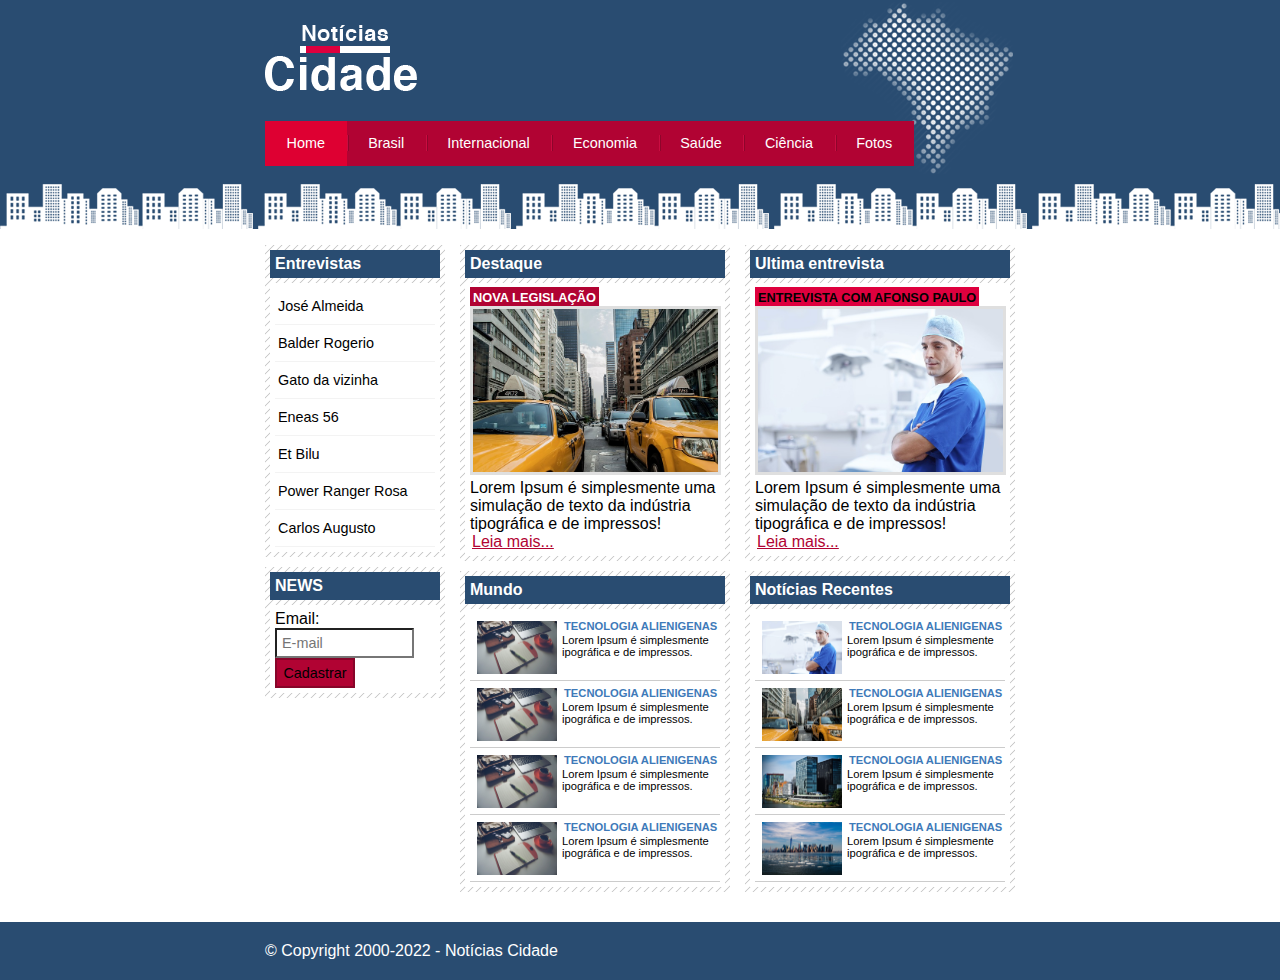
<file: index.html>
<!DOCTYPE html>
<html lang="pt-br">
	<head>
		<meta charset="utf-8">
		<meta name="viewport" content="width=device-width, initial-scale=1">
		<title>Notícias Cidade - Seu site de notícias</title>
		<link rel="stylesheet" type="text/css" href="css/estilo.css">
	</head>
	<body class="home">
		<!--inicio container -->
		<div id="container">
			
			<!--inicio topo -->
			<div id="topo">
				<h1 class="logo">Notícias Cidade</h1>
				<ul id="navegacao">
					<li class="primeiro"><a id="home" href="index.html">Home</a>
					<li><a id="brasil" href="brasil.html">Brasil</a>
					<li><a id="internacional" href="internacional.html">Internacional</a>
					<li><a id="economis" href="economia.html">Economia</a>
					<li><a id="saude" href="saude.html">Saúde</a>
					<li><a id="ciencia" href="ciencia.html">Ciência</a>
					<li><a id="fotos" href="fotos.html">Fotos</a>
				</ul>
			</div><!--fim topo-->

			<!--inicio conteudo -->
			<div id="conteudo"> 

				<div id="primario">
					<div class="caixa destaque">
						<h2>Destaque</h2>
						<div class="caixa_conteudo">
							 <h3>Nova legislação</h3>
							 <img class="imagem_principal" src="imagens/taxi.jpg" width=100%>
							 <p>
							 	Lorem Ipsum é simplesmente uma simulação de texto da indústria tipográfica e de impressos!
							 </p>
							 <a href="nova_legis.html">Leia mais...</a>
						</div>
					</div>
						<div class="caixa">

							<h2>Mundo</h2>
							<div class="caixa_conteudo">

								<ul id="lista_noticias">
									<li>
										<a href="index.html">
											<img src="imagens/tecnologia.jpg" width="80">
												<h3>Tecnologia alienigenas</h3>
												<p>Lorem Ipsum é simplesmente ipográfica e de impressos.</p>
										</a>
									</li>
									<li>
										<a href="">
											<img src="imagens/tecnologia.jpg" width="80">
											<h3>Tecnologia alienigenas</h3>
											<p>Lorem Ipsum é simplesmente ipográfica e de impressos.</p>
										</a>
									</li>
									<li>
										<a href="">
											<img src="imagens/tecnologia.jpg" width="80">
											<h3>Tecnologia alienigenas</h3>
											<p>Lorem Ipsum é simplesmente ipográfica e de impressos.</p>
										</a>
									</li>
									<li>
										<a href="">
											<img src="imagens/tecnologia.jpg" width="80">
											<h3>Tecnologia alienigenas</h3>
											<p>Lorem Ipsum é simplesmente ipográfica e de impressos.</p>
										</a>
									</li>
								</ul>
							</div>
						</div>

					
	
				</div>
				</div>
				<div id="secundario">
					<div class="caixa entrevista">
						<h2>Ultima entrevista</h2>
						<div class="caixa_conteudo">
							<h3>Entrevista com Afonso Paulo</h3>
							<img class="imagem_principal" src="imagens/doutor.jpg" width=100%>
							<p>
							 	Lorem Ipsum é simplesmente uma simulação de texto da indústria tipográfica e de impressos!
							</p>
							<a href="">Leia mais...</a>
						</div>
					</div>
						<div class="caixa">
							<h2>Notícias Recentes</h2>
							<div class="caixa_conteudo">
								<ul id="lista_noticias">
									<li>
										<a href="">
											<img src="imagens/doutor.jpg" width="80">
												<h3>Tecnologia alienigenas</h3>
												<p>Lorem Ipsum é simplesmente ipográfica e de impressos.</p>
										</a>
									</li>
									<li>
										<a href="">
											<img src="imagens/taxi.jpg" width="80">
											<h3>Tecnologia alienigenas</h3>
											<p>Lorem Ipsum é simplesmente ipográfica e de impressos.</p>
										</a>
									</li>
									<li>
										<a href="">
											<img src="imagens/mundo.jpg" width="80">
											<h3>Tecnologia alienigenas</h3>
											<p>Lorem Ipsum é simplesmente ipográfica e de impressos.</p>
										</a>
									</li>
									<li>
										<a href="">
											<img src="imagens/cidade.jpg" width="80">
											<h3>Tecnologia alienigenas</h3>
											<p>Lorem Ipsum é simplesmente ipográfica e de impressos.</p>
										</a>
									</li>
								</ul>
							</div>
						</div>
				</div>
				
				<!-- inicia lateral-->
				<div id="lateral">
					<div class="caixa">
						<h2>Entrevistas</h2>
						<div class="caixa_conteudo">
							<ul>
								<li><a href="">José Almeida</a></li>
								<li><a href="">Balder Rogerio</a></li>
								<li><a href="">Gato da vizinha</a></li>
								<li><a href="">Eneas 56</a></li>
								<li><a href="">Et Bilu</a></li>
								<li><a href="">Power Ranger Rosa</a></li>
								<li><a href="">Carlos Augusto</a></li>

							</ul>
						</div>
					</div>
					<div class="caixa">
						<h2>NEWS</h2>
						<div class="caixa_conteudo">
							<form>
								<div>
									<label for="email">Email:</label>
									<input type="text" name="email" id="email" placeholder="E-mail">
								</div>
								<div>
									<input class="submit" type="submit" value="Cadastrar">
								</div>
							</form>
							
						</div>

					</div>
	
				</div><!-- fim lateral-->
				
			</div> <!--fim conteudo -->
			
		</div><!--fim container -->
		<div id="container_rodape" style="clear: both">
			<div id="rodape" >
				&copy; Copyright 2000-2022 - Notícias Cidade
			</div>
		</div>

	</body>
</html>
</file>
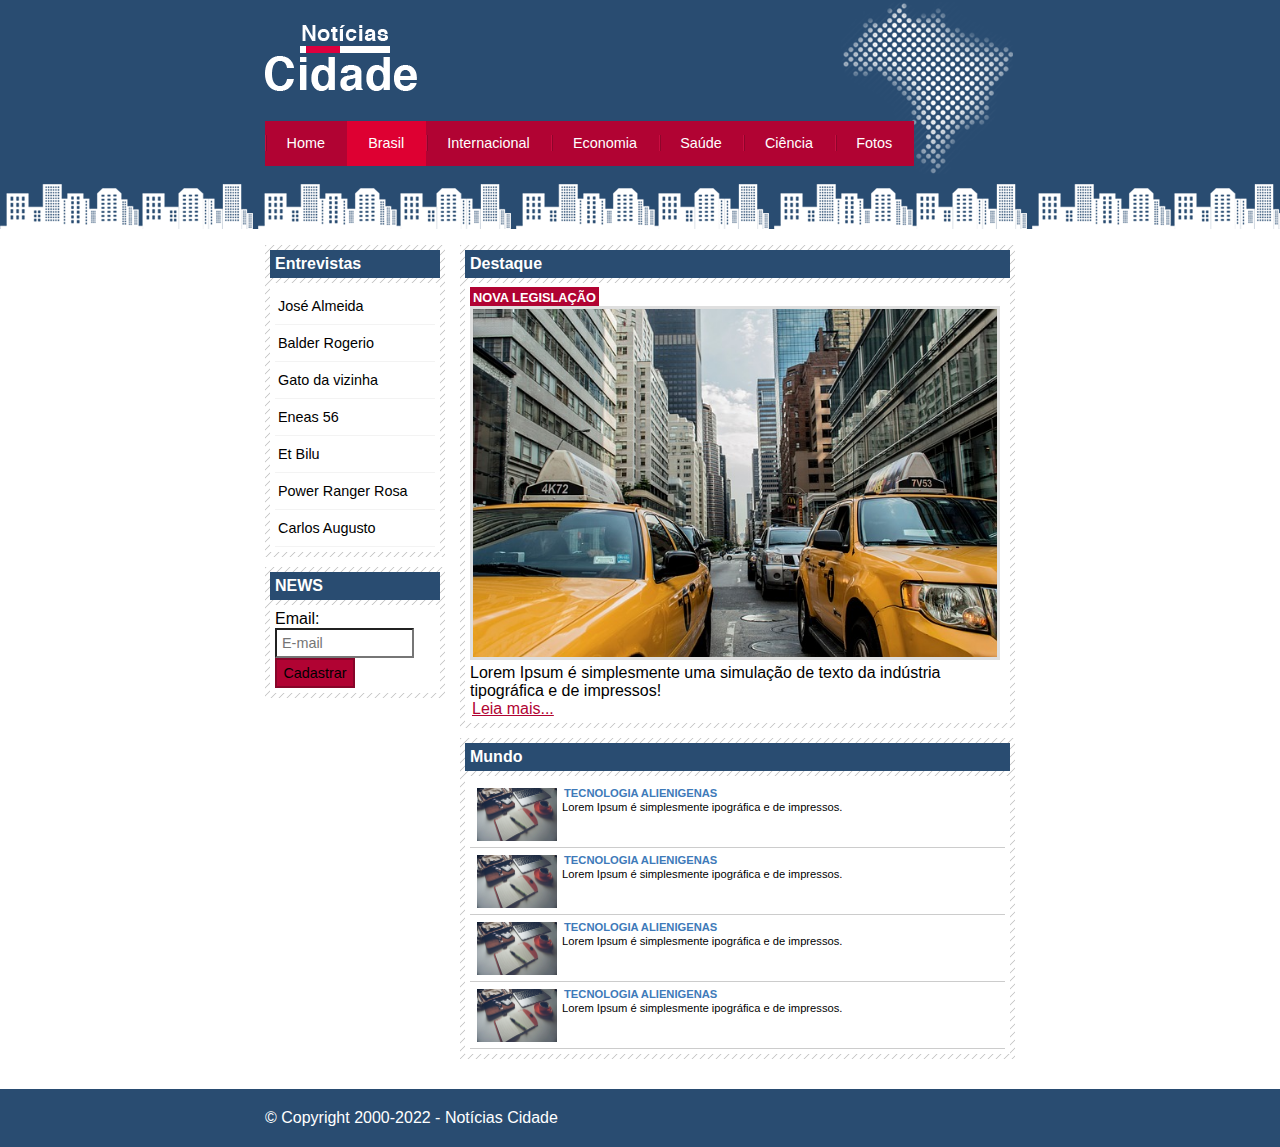
<file: brasil.html>
<!DOCTYPE html>
<html lang="pt-br">
	<head>
		<meta charset="utf-8">
		<meta name="viewport" content="width=device-width, initial-scale=1">
		<title>Notícias Cidade - Seu site de notícias</title>
		<link rel="stylesheet" type="text/css" href="css/estilo.css">
	</head>
	<body id="duas_colunas" class="brasil">
		<!--inicio container -->
		<div id="container">
			
			<!--inicio topo -->
			<div id="topo">
				<h1 class="logo">Notícias Cidade</h1>
				<ul id="navegacao">
					<li class="primeiro"><a id="home" href="index.html">Home</a>
					<li><a id="brasil" href="brasil.html">Brasil</a>
					<li><a id="internacional" href="internacional.html">Internacional</a>
					<li><a id="economis" href="economia.html">Economia</a>
					<li><a id="saude" href="saude.html">Saúde</a>
					<li><a id="ciencia" href="ciencia.html">Ciência</a>
					<li><a id="fotos" href="fotos.html">Fotos</a>
				</ul>
			</div><!--fim topo-->

			<!--inicio conteudo -->
			<div id="conteudo"> 

				<div id="primario">
					<div class="caixa destaque">
						<h2>Destaque</h2>
						<div class="caixa_conteudo">
							 <h3>Nova legislação</h3>
							 <img class="imagem_principal" src="imagens/taxi.jpg" width=100%>
							 <p>
							 	Lorem Ipsum é simplesmente uma simulação de texto da indústria tipográfica e de impressos!
							 </p>
							 <a href="">Leia mais...</a>
						</div>
					</div>
						<div class="caixa">

							<h2>Mundo</h2>
							<div class="caixa_conteudo">

								<ul id="lista_noticias">
									<li>
										<a href="">
											<img src="imagens/tecnologia.jpg" width="80">
												<h3>Tecnologia alienigenas</h3>
												<p>Lorem Ipsum é simplesmente ipográfica e de impressos.</p>
										</a>
									</li>
									<li>
										<a href="">
											<img src="imagens/tecnologia.jpg" width="80">
											<h3>Tecnologia alienigenas</h3>
											<p>Lorem Ipsum é simplesmente ipográfica e de impressos.</p>
										</a>
									</li>
									<li>
										<a href="">
											<img src="imagens/tecnologia.jpg" width="80">
											<h3>Tecnologia alienigenas</h3>
											<p>Lorem Ipsum é simplesmente ipográfica e de impressos.</p>
										</a>
									</li>
									<li>
										<a href="">
											<img src="imagens/tecnologia.jpg" width="80">
											<h3>Tecnologia alienigenas</h3>
											<p>Lorem Ipsum é simplesmente ipográfica e de impressos.</p>
										</a>
									</li>
								</ul>
							</div>
						</div>

					
	
				</div>
				</div>
				
				
				<!-- inicia lateral-->
				<div id="lateral">
					<div class="caixa">
						<h2>Entrevistas</h2>
						<div class="caixa_conteudo">
							<ul>
								<li><a href="">José Almeida</a></li>
								<li><a href="">Balder Rogerio</a></li>
								<li><a href="">Gato da vizinha</a></li>
								<li><a href="">Eneas 56</a></li>
								<li><a href="">Et Bilu</a></li>
								<li><a href="">Power Ranger Rosa</a></li>
								<li><a href="">Carlos Augusto</a></li>

							</ul>
						</div>
					</div>
					<div class="caixa">
						<h2>NEWS</h2>
						<div class="caixa_conteudo">
							<form>
								<div>
									<label for="email">Email:</label>
									<input type="text" name="email" id="email" placeholder="E-mail">
								</div>
								<div>
									<input class="submit" type="submit" value="Cadastrar">
								</div>
							</form>
							
						</div>

					</div>
	
				</div><!-- fim lateral-->
				
			</div> <!--fim conteudo -->
			
		</div><!--fim container -->
		<div id="container_rodape" style="clear: both">
			<div id="rodape" >
				&copy; Copyright 2000-2022 - Notícias Cidade
			</div>
		</div>

	</body>
</html>
</file>
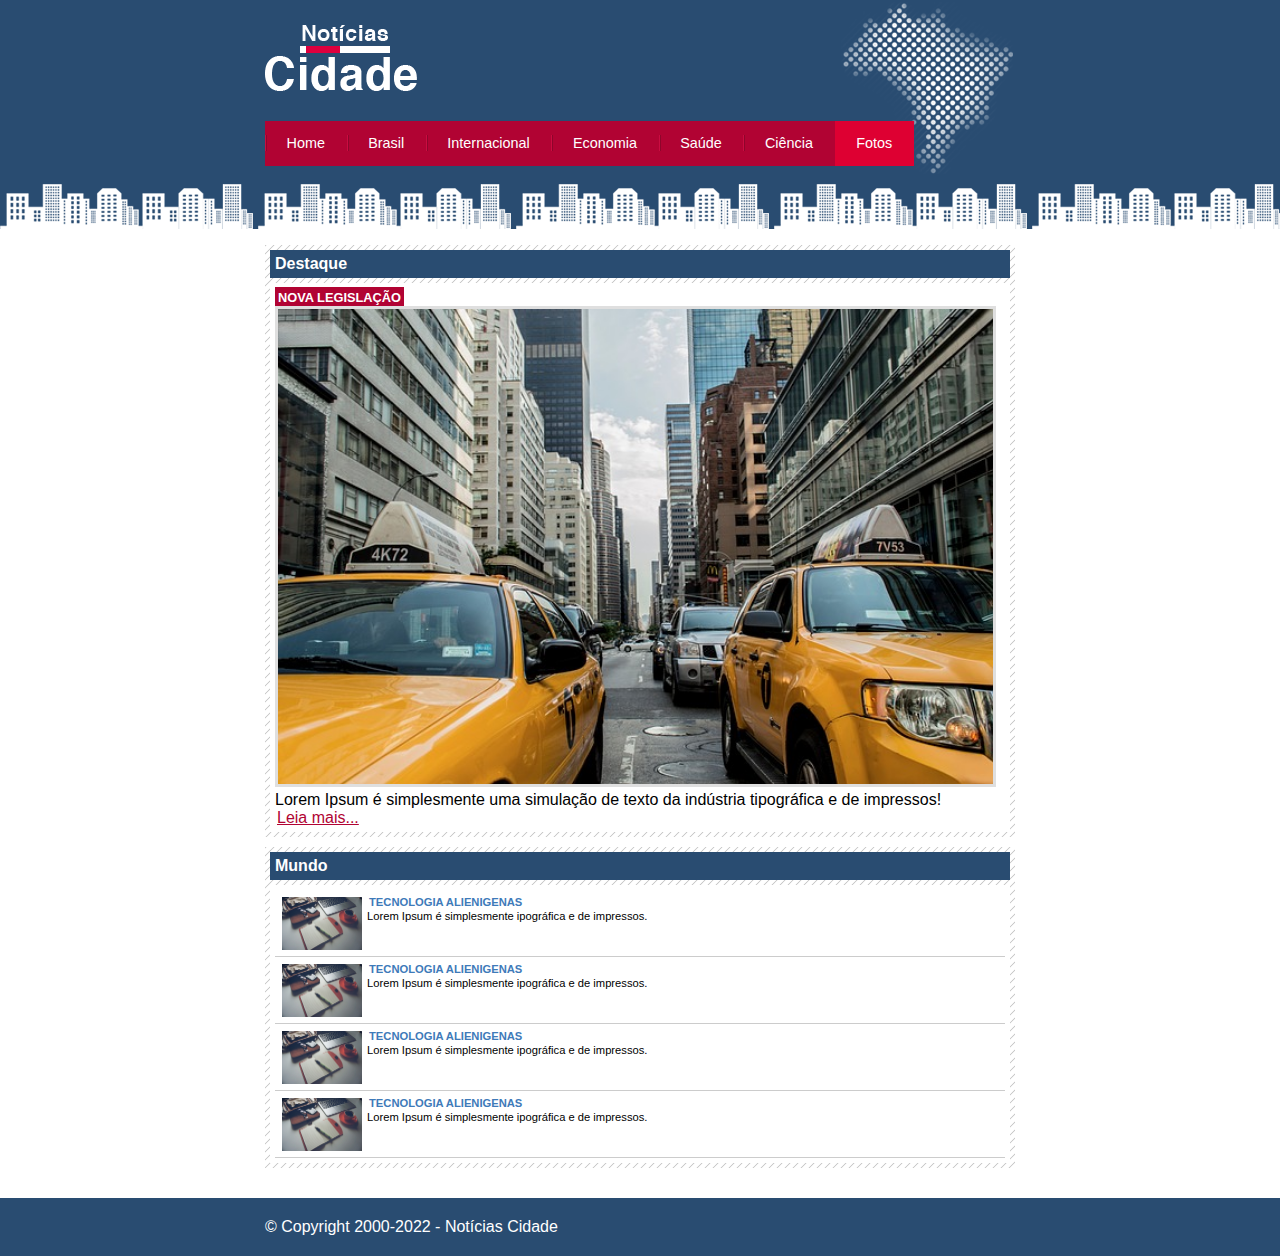
<file: fotos.html>
<!DOCTYPE html>
<html lang="pt-br">
	<head>
		<meta charset="utf-8">
		<meta name="viewport" content="width=device-width, initial-scale=1">
		<title>Notícias Cidade - Seu site de notícias</title>
		<link rel="stylesheet" type="text/css" href="css/estilo.css">
	</head>
	<body id="uma_colunas" class="fotos">
		<!--inicio container -->
		<div id="container">
			
			<!--inicio topo -->
			<div id="topo">
				<h1 class="logo">Notícias Cidade</h1>
				<ul id="navegacao">
					<li class="primeiro"><a id="home" href="index.html">Home</a>
					<li><a id="brasil" href="brasil.html">Brasil</a>
					<li><a id="internacional" href="internacional.html">Internacional</a>
					<li><a id="economis" href="economia.html">Economia</a>
					<li><a id="saude" href="saude.html">Saúde</a>
					<li><a id="ciencia" href="ciencia.html">Ciência</a>
					<li><a id="fotos" href="fotos.html">Fotos</a>
				</ul>
			</div><!--fim topo-->

			<!--inicio conteudo -->
			<div id="conteudo"> 

				<div id="primario">
					<div class="caixa destaque">
						<h2>Destaque</h2>
						<div class="caixa_conteudo">
							 <h3>Nova legislação</h3>
							 <img class="imagem_principal" src="imagens/taxi.jpg" width=100%>
							 <p>
							 	Lorem Ipsum é simplesmente uma simulação de texto da indústria tipográfica e de impressos!
							 </p>
							 <a href="">Leia mais...</a>
						</div>
					</div>
						<div class="caixa">

							<h2>Mundo</h2>
							<div class="caixa_conteudo">

								<ul id="lista_noticias">
									<li>
										<a href="">
											<img src="imagens/tecnologia.jpg" width="80">
												<h3>Tecnologia alienigenas</h3>
												<p>Lorem Ipsum é simplesmente ipográfica e de impressos.</p>
										</a>
									</li>
									<li>
										<a href="">
											<img src="imagens/tecnologia.jpg" width="80">
											<h3>Tecnologia alienigenas</h3>
											<p>Lorem Ipsum é simplesmente ipográfica e de impressos.</p>
										</a>
									</li>
									<li>
										<a href="">
											<img src="imagens/tecnologia.jpg" width="80">
											<h3>Tecnologia alienigenas</h3>
											<p>Lorem Ipsum é simplesmente ipográfica e de impressos.</p>
										</a>
									</li>
									<li>
										<a href="">
											<img src="imagens/tecnologia.jpg" width="80">
											<h3>Tecnologia alienigenas</h3>
											<p>Lorem Ipsum é simplesmente ipográfica e de impressos.</p>
										</a>
									</li>
								</ul>
							</div>
						</div>

					
	
				</div>
				</div>
				
				
				
			</div> <!--fim conteudo -->
			
		</div><!--fim container -->
		<div id="container_rodape" style="clear: both">
			<div id="rodape" >
				&copy; Copyright 2000-2022 - Notícias Cidade
			</div>
		</div>

	</body>
</html>
</file>
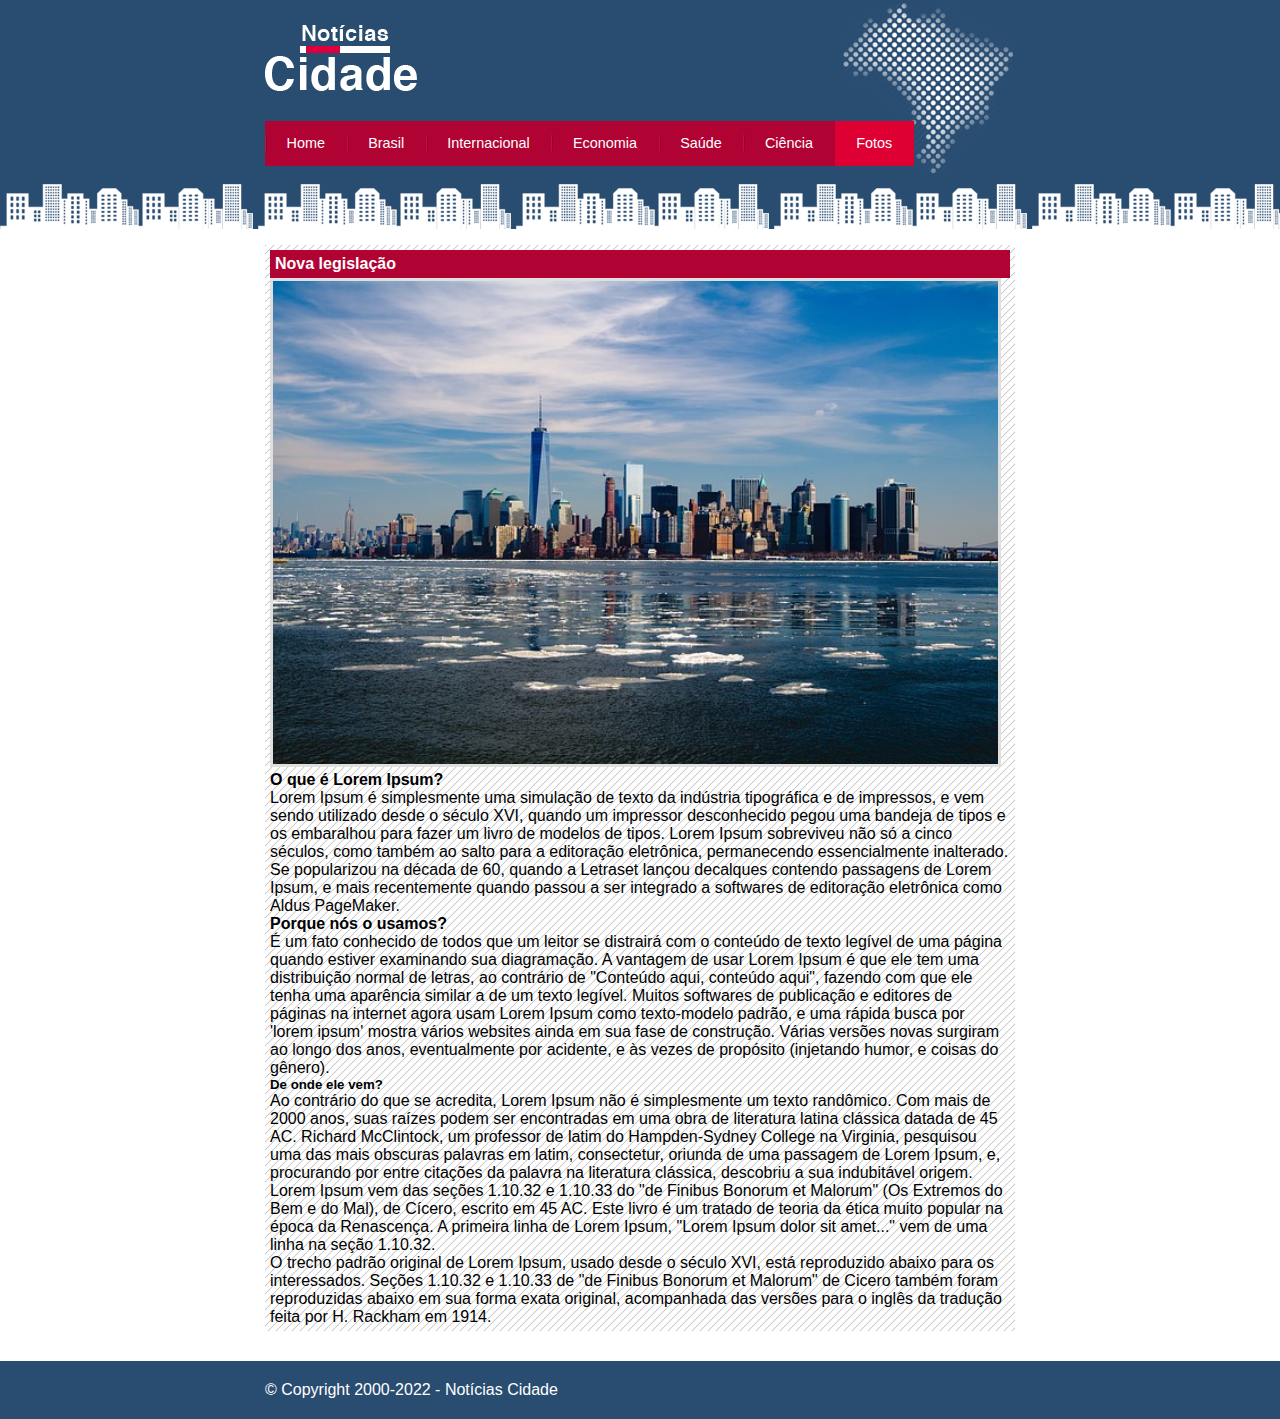
<file: nova_legis.html>
<!DOCTYPE html>
<html lang="pt-br">
	<head>
		<meta charset="utf-8">
		<meta name="viewport" content="width=device-width, initial-scale=1">
		<title>Notícias Cidade - Seu site de notícias</title>
		<link rel="stylesheet" type="text/css" href="css/estilo.css">
	</head>
	<body id="uma_colunas" class="fotos">
		<!--inicio container -->
		<div id="container">
			
			<!--inicio topo -->
			<div id="topo">
				<h1 class="logo">Notícias Cidade</h1>
				<ul id="navegacao">
					<li class="primeiro"><a id="home" href="index.html">Home</a>
					<li><a id="brasil" href="brasil.html">Brasil</a>
					<li><a id="internacional" href="internacional.html">Internacional</a>
					<li><a id="economis" href="economia.html">Economia</a>
					<li><a id="saude" href="saude.html">Saúde</a>
					<li><a id="ciencia" href="ciencia.html">Ciência</a>
					<li><a id="fotos" href="fotos.html">Fotos</a>
				</ul>
			</div><!--fim topo-->

			<!--inicio conteudo -->
			<div id="conteudo"> 

				<div id="primario">
						<div class="caixa legislacao">
							 <h2>Nova legislação</h2>
							 <img class="imagem_principal" src="imagens/cidade.jpg" width=100%>
							        <h4>O que é Lorem Ipsum?</h4>

									<p>
									Lorem Ipsum é simplesmente uma simulação de texto da indústria tipográfica e de impressos, e vem sendo utilizado desde o século XVI, quando um impressor desconhecido pegou uma bandeja de tipos e os embaralhou para fazer um livro de modelos de tipos. Lorem Ipsum sobreviveu não só a cinco séculos, como também ao salto para a editoração eletrônica, permanecendo essencialmente inalterado. Se popularizou na década de 60, quando a Letraset lançou decalques contendo passagens de Lorem Ipsum, e mais recentemente quando passou a ser integrado a softwares de editoração eletrônica como Aldus PageMaker.</p>

									<h4>Porque nós o usamos?</h4>
									<p>
									É um fato conhecido de todos que um leitor se distrairá com o conteúdo de texto legível de uma página quando estiver examinando sua diagramação. A vantagem de usar Lorem Ipsum é que ele tem uma distribuição normal de letras, ao contrário de "Conteúdo aqui, conteúdo aqui", fazendo com que ele tenha uma aparência similar a de um texto legível. Muitos softwares de publicação e editores de páginas na internet agora usam Lorem Ipsum como texto-modelo padrão, e uma rápida busca por 'lorem ipsum' mostra vários websites ainda em sua fase de construção. Várias versões novas surgiram ao longo dos anos, eventualmente por acidente, e às vezes de propósito (injetando humor, e coisas do gênero).
								    </p>
									<h5>De onde ele vem?</h5>
									<p>
									Ao contrário do que se acredita, Lorem Ipsum não é simplesmente um texto randômico. Com mais de 2000 anos, suas raízes podem ser encontradas em uma obra de literatura latina clássica datada de 45 AC. Richard McClintock, um professor de latim do Hampden-Sydney College na Virginia, pesquisou uma das mais obscuras palavras em latim, consectetur, oriunda de uma passagem de Lorem Ipsum, e, procurando por entre citações da palavra na literatura clássica, descobriu a sua indubitável origem. Lorem Ipsum vem das seções 1.10.32 e 1.10.33 do "de Finibus Bonorum et Malorum" (Os Extremos do Bem e do Mal), de Cícero, escrito em 45 AC. Este livro é um tratado de teoria da ética muito popular na época da Renascença. A primeira linha de Lorem Ipsum, "Lorem Ipsum dolor sit amet..." vem de uma linha na seção 1.10.32.
								    </p>
								    <p>
									O trecho padrão original de Lorem Ipsum, usado desde o século XVI, está reproduzido abaixo para os interessados. Seções 1.10.32 e 1.10.33 de "de Finibus Bonorum et Malorum" de Cicero também foram reproduzidas abaixo em sua forma exata original, acompanhada das versões para o inglês da tradução feita por H. Rackham em 1914.

							        </p>
						</div>
				</div>
				
				
				
			</div> <!--fim conteudo -->
			
		</div><!--fim container -->
		<div id="container_rodape" style="clear: both">
			<div id="rodape" >
				&copy; Copyright 2000-2022 - Notícias Cidade
			</div>
		</div>

	</body>
</html>
</file>
<file: css/estilo.css>
* {
	margin:0;
	padding:0;
}

body {
	font-family: "Trebuchet MS", Helvetica, sans-serif;
	background: #fff url(../imagens/fundo.png) repeat-x;
}

#container {
	width: 750px;
	margin: 0 auto;

}

#topo {
	height: 150px;
	background: url(../imagens/detalhe-topo.png) no-repeat right top;
	padding-top: 25px;
	/*border: 1px solid red;*/
}

.logo {
	width: 152px;
	height: 66px;
	background: url(../imagens/logo.png) no-repeat center;
	text-indent: -3000px;
}
 /* Barra de navegação */

a:link, a:visited {
	color: #b10333;
	padding: 2px;
}

a:hover {
	color: #e50040;
}

 ul { /* sempre fazer nas uls*/
 	margin: 0;
 	padding: 0;
 	list-style: none;
}

#topo ul {
	margin-top: 30px;
	background: #b10333;
	float: left;

}

#topo ul li {
	float: left;
}

#topo ul a {
	font-size: 0.9em;
	display: block;
	padding: 0.5em 1.5em;
	line-height: 2.1em;
	text-decoration: none;
	color: #fff;
	background: url(../imagens/divisor.png) no-repeat left center;
}

topo ul .primeiro a {
	background: none;
}

#topo ul a:hover {
	color: #69001d;
}


body.home #navegacao a#home,
body.brasil #navegacao a#brasil,
body.internacional #navegacao a#internacional,
body.economia #navegacao a#economia,
body.saude #navegacao a#saude,
body.ciencia #navegacao a#ciencia,
body.fotos #navegacao a#fotos
{
	color: #fff;
	background: #de0032;
	cursor: text;

}

/* configuração pag home - tres colunas */

#conteudo {
	margin-top: 60px;
	background: #f5f5f5;
}

#lateral {
	width: 180px;
	float: left;
	margin: 0 0 20px -750px;
	/*border: 1px solid red;*/
}

#primario {
	width: 270px;
	float: left;
	margin: 0 0 20px 195px;
}

#duas_colunas #primario {
	width: 555px;
	
}

#uma_colunas #primario {
	width: 750px;
	margin: 0 0 20px 0px;
}

#secundario {
	width: 270px;
	float: left;
	margin: 0 0 20px 15px;
	
}

/*caixa*/

.caixa {
	margin: 10px 0;
	padding: 5px;
	background: #f3f3f3 url(../imagens/fundo-caixa.png);
}

h2 {
	font-size: 1em;
	background: #294c71;
	color: #fff;
	padding: 5px;
}

.legislacao h2{
	background: #b10333;
	color: #fff;
}

.caixa_conteudo {
	background: #fff;
	padding: 5px;
	margin-top: 5px;
}
/* formatando menu lateral */

#lateral ul a {
	font-size: 0.9em;
	padding: 3px;
	display: block;
	line-height: 30px;
	color: #000;
	text-decoration: none;
	border-bottom: 1px solid #f3f3f3;

}

#lateral ul a:hover {
	color: #a1a1a1;
	background: #f9f9f9 url(../imagens/marcador.png) no-repeat left center; 
	padding-left: 20px;
}

/* formatando formulario */

label {
	display: block;
	cursor: pointer;
}
input {
	font-size: 0.9em;
	background-color: #fff;
	padding: 5px;
	width: 125px;

}

input.submit {
	width: 80px;
	color: 125px;
	background-color: #b10333;
	border: 2px solid #870529;

}

/* formatae img*/

img.imagem_principal {
	width: 98%;
	border: 3px solid #dfdfdf;
}

/* rodape */

#container_rodape {
	background: #294c71;
	padding: 20px;
}

/* formatando cabeçalhos*/
h3 {
	text-transform: uppercase;
	display: inline;
	font-size: 0.8em;
	padding: 3px;
}

.destaque h3 {
	background: #b10333;
	color: #fff;
}

.entrevista h3 {
	background: #de003e;
	
}

/* formatar lista de noticias */
#lista_noticias li {
	padding: 2px;
	border-bottom: 1px solid #ccc;
	height: 62px;
}

#lista_noticias li a img {
	float: left;
	margin: 5px;
}

#lista_noticias li a {
	text-decoration: none;


}#lista_noticias li a h3 {
	font-size: 0.7em;
	padding: 0;
	color: #3e7ab9;

}

#lista_noticias li a p {
	font-size: 0.7em;
	color: #000;
}
#lista_noticias li:hover {
	background: #eee;
	cursor: pointer;

}



#rodape {
	width:750px;
	margin: 0 auto;
	color: #fff;
}
</file>
